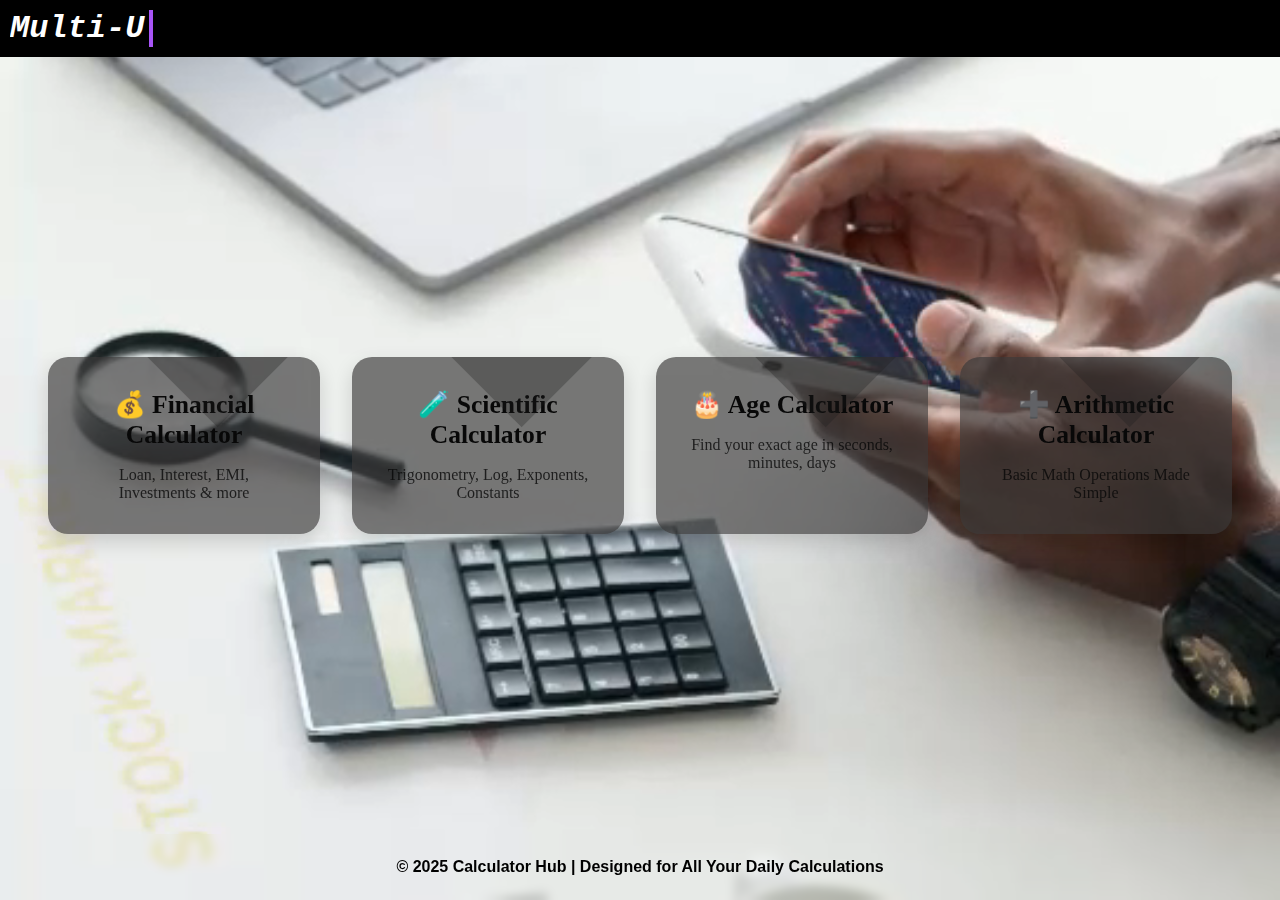
<file: index.html>
<!DOCTYPE html>
<html lang="en">
<head>
  <meta charset="UTF-8">
  <meta name="viewport" content="width=device-width, initial-scale=1.0">
  <title>Multi-Utility Calculator Hub</title>
  <link rel="stylesheet" href="styles.css">
</head>
<body>

  
  <video class="background-video" autoplay loop muted>
    <source src="t.mp4" type="video/mp4">
</video>


  <header>
    <h1 id="typewriter" class="typewriter"></h1>
  </header> 

<center>
  <section class="container">
    <a href="finance.html" class="card">
      <h2>💰 Financial Calculator</h2>
      <p>Loan, Interest, EMI, Investments & more</p>
    </a>
    <a href="scientific.html" class="card">
      <h2>🧪 Scientific Calculator</h2>
      <p>Trigonometry, Log, Exponents, Constants</p>
    </a>
    <a href="age.html" class="card">
      <h2>🎂 Age Calculator</h2>
      <p>Find your exact age in seconds, minutes, days</p>
    </a>
    <a href="arithmetic.html" class="card">
      <h2>➕ Arithmetic Calculator</h2>
      <p>Basic Math Operations Made Simple</p>
    </a></center>
    <!-- <a href="fitness.html" class="card">
      <h2>💪 Fitness & Health</h2>
      <p>BMI, BMR, Water Intake, Calories</p>
    </a>
    <a href="more.html" class="card">
      <h2>✨ More Calculators</h2>
      <p> </p>
    </a> -->
  </section>
</body>
<script>
    document.addEventListener("DOMContentLoaded", function() {
    const text = "Multi-Utility Calculator Hub";
    let index = 0;
    const speed = 100; // Typing speed in milliseconds
    const h1Element = document.getElementById("typewriter");

    function typeWriter() {
        if (index < text.length) {
            h1Element.innerHTML += text.charAt(index);
            index++;
            setTimeout(typeWriter, speed);
        }
    }

    typeWriter(); // Start typing on page load
});

</script>

  <footer>
    © 2025 Calculator Hub | Designed for All Your Daily Calculations
  </footer>

</body>
</html>
</file>
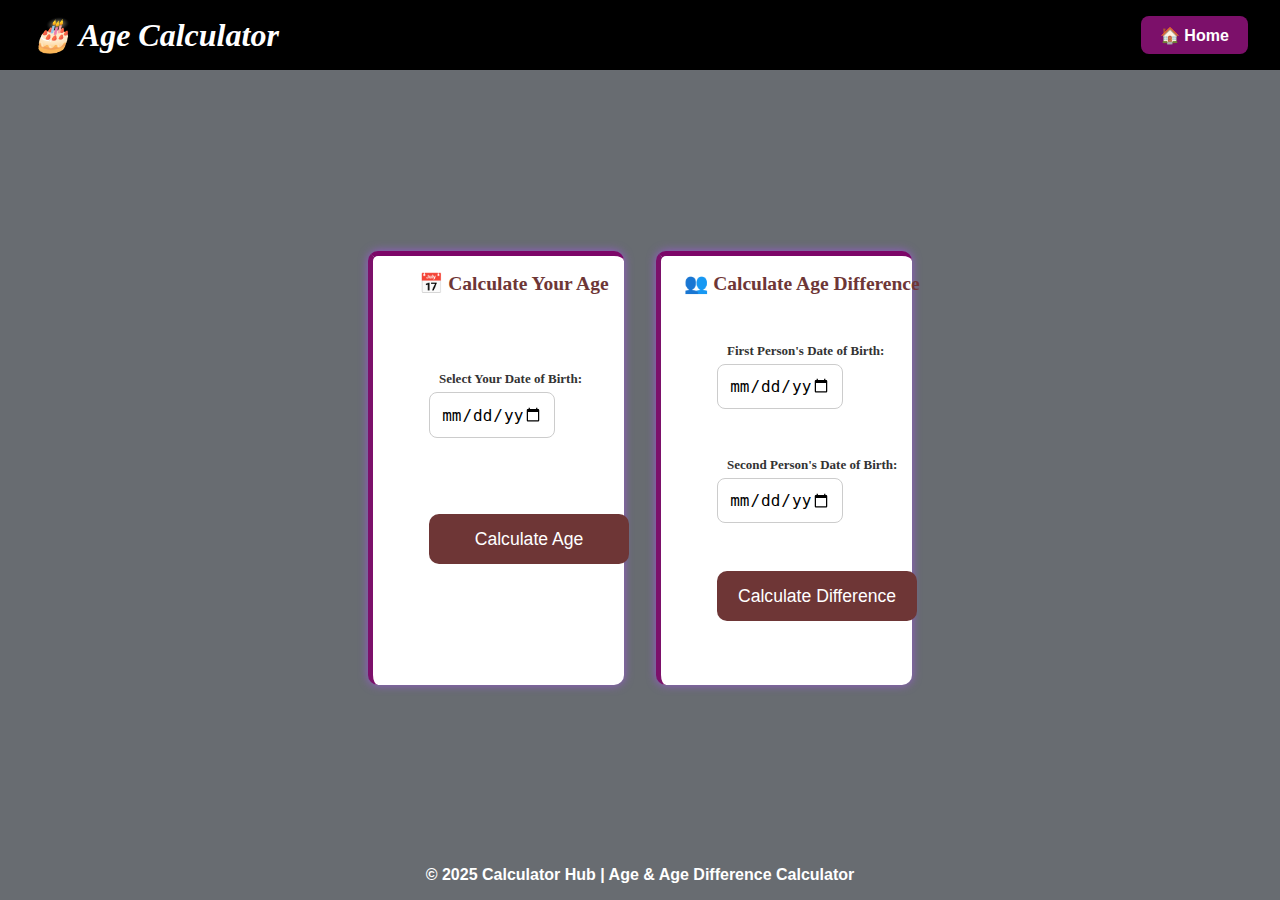
<file: age.html>
<!DOCTYPE html>
<html lang="en">
<head>
  <meta charset="UTF-8">
  <meta name="viewport" content="width=device-width, initial-scale=1">
  <title>Age Calculator Hub</title>
  <link rel="stylesheet" href="styles.css">
  <style>
    body {
      font-family: Arial, sans-serif;
      background: #686c71;
      text-align: center;
      margin: 0;
      padding: 0;
    }
    header {
      background: black;
      backdrop-filter: blur(8px);
      padding: 1rem 2rem;
      text-align: center;
      animation: slideDown 1s ease forwards;
    }

    .home-btn {
      background: #7c106a;
      color: white;
      padding: 0.6rem 1.2rem;
      text-decoration: none;
      border-radius: 8px;
      font-weight: bold;
      font-size: 1rem;
      transition: background 0.3s ease;
      font-display: right;;
    }

    .home-btn:hover {
      background: rgb(110, 54, 54);
      transition: background 0.3s ease;
      font-display: right;
    }

    .container-wrapper {
      display: flex;
      justify-content: center;
      gap: 2rem;
      margin-top: 2rem;
      flex-wrap: wrap;
    }

    .container {
      width: 20%;
      background: white;
      padding: 1rem;
      border-radius: 10px;
      box-shadow: 0 10px 25px rgba(0,0,0,0.1);
      animation: fadeIn 0.6s ease;
      box-shadow: 0 10px 25px rgba(0,0,0,0.1);
      animation: fadeIn 0.8s ease;
      border-left: 5px solid #7c106a; /* Shiny purple color */
    border-top: 5px solid #7c0668;
    border-radius: 10px;
    box-shadow: 0 0 10px rgba(168, 85, 247, 0.7);
    }

    h2 {
      color:rgb(110, 54, 54) ;
      margin-bottom: 1rem;
    }

    .input-group {
      margin-bottom: 1rem;
      text-align: left;
      margin-left:40px;
    }

    .input-group label {
      font-weight: bold;
      display: block;
      align-items: center;
      justify-content: space-between;
      margin-left:10px;
    }

    .input-group input {
      width: 60%;
      padding: 0.7rem;
      border-radius: 8px;
      border: 1px solid #ccc;
      font-size: 1rem;
      cursor: pointer;
      align-items: center;
      justify-content: space-between;
    }

    .calculate-btn {
      display: block;
      width: 200px;
      height:50px;
      border: none;
      padding: 1px;
      font-size: 1.1rem;
      border-radius: 10px;
      cursor: pointer;
      background:rgb(110, 54, 54);
      color: white;
      transition: background 0.3s ease;
      align-items: center;
      margin-left:40px;
    }

    .calculate-btn:hover {
      background:rgb(109, 106, 106);
      color:black;
    }

    .result {
      margin-top: 1rem;
      font-weight: bold;
      font-size: 1.2rem;
      color: #0077b6;
    }
    footer {
      text-align: center;
      background:#686c71;
      color: white;
      padding: 1rem;
      margin-top: 1rem;
    }

  </style>
</head>
<body>
  <header>
    <h1>🎂 Age Calculator</h1>
    <a href="index.html" class="home-btn">🏠 Home</a>
  </header>
  <div class="container-wrapper">
    <div class="container">
      <h2>📅 Calculate Your Age</h2>
      <div class="input-group">
        <label for="dob">Select Your Date of Birth:</label>
        <input type="date" id="dob">
      </div>
      <button class="calculate-btn" onclick="calculateAge()">Calculate Age</button>
      <div class="result" id="ageResult"></div>
    </div>
    <div class="container">
      <h2><center>👥 Calculate Age Difference</center></h2>
      <div class="input-group">
        <label for="dob1">First Person's Date of Birth:</label>
        <input type="date" id="dob1">
      </div>
      <div class="input-group">
        <label for="dob2">Second Person's Date of Birth:</label>
        <input type="date" id="dob2">
      </div>
      <button class="calculate-btn" onclick="calculateAgeDifference()">Calculate Difference</button>
      <div class="result" id="ageDiffResult"></div>
    </div>
  </div>
  <footer>
    © 2025 Calculator Hub | Age & Age Difference Calculator
  </footer>
  <script>
    function calculateAge() {
      const dob = document.getElementById("dob").value;
      const result = document.getElementById("ageResult");
      if (!dob) {
        result.textContent = "Please select your date of birth!";
        result.style.color = "#d00000";
        return;
      }
      const dobDate = new Date(dob);
      const today = new Date();
      let years = today.getFullYear() - dobDate.getFullYear();
      let months = today.getMonth() - dobDate.getMonth();
      let days = today.getDate() - dobDate.getDate();
      if (days < 0) {
        months -= 1;
        days += new Date(today.getFullYear(), today.getMonth(), 0).getDate();
      }
      if (months < 0) {
        years -= 1;
        months += 12;
      }
      result.style.color = "#7c106a";
      result.innerHTML = `You are <strong>${years} years, ${months} months, and ${days} days</strong> old.`;
    }
    function calculateAgeDifference() {
      const dob1 = document.getElementById("dob1").value;
      const dob2 = document.getElementById("dob2").value;
      const result = document.getElementById("ageDiffResult");
      if (!dob1 || !dob2) {
        result.textContent = "Please select both dates of birth!";
        result.style.color = "#7c106a";
        return;
      }
      const date1 = new Date(dob1);
      const date2 = new Date(dob2);
      let olderDate = date1 > date2 ? date1 : date2;
      let youngerDate = date1 > date2 ? date2 : date1;
      let years = olderDate.getFullYear() - youngerDate.getFullYear();
      let months = olderDate.getMonth() - youngerDate.getMonth();
      let days = olderDate.getDate() - youngerDate.getDate();
      if (days < 0) {
        months -= 1;
        days += new Date(olderDate.getFullYear(), olderDate.getMonth(), 0).getDate();
      }
      if (months < 0) {
        years -= 1;
        months += 12;
      }
      result.style.color = "#7c106a";
      result.innerHTML = `The age difference is: <strong>${years} years, ${months} months, and ${days} days.</strong>`;
    }
  </script>
</body>
</html>
</file>
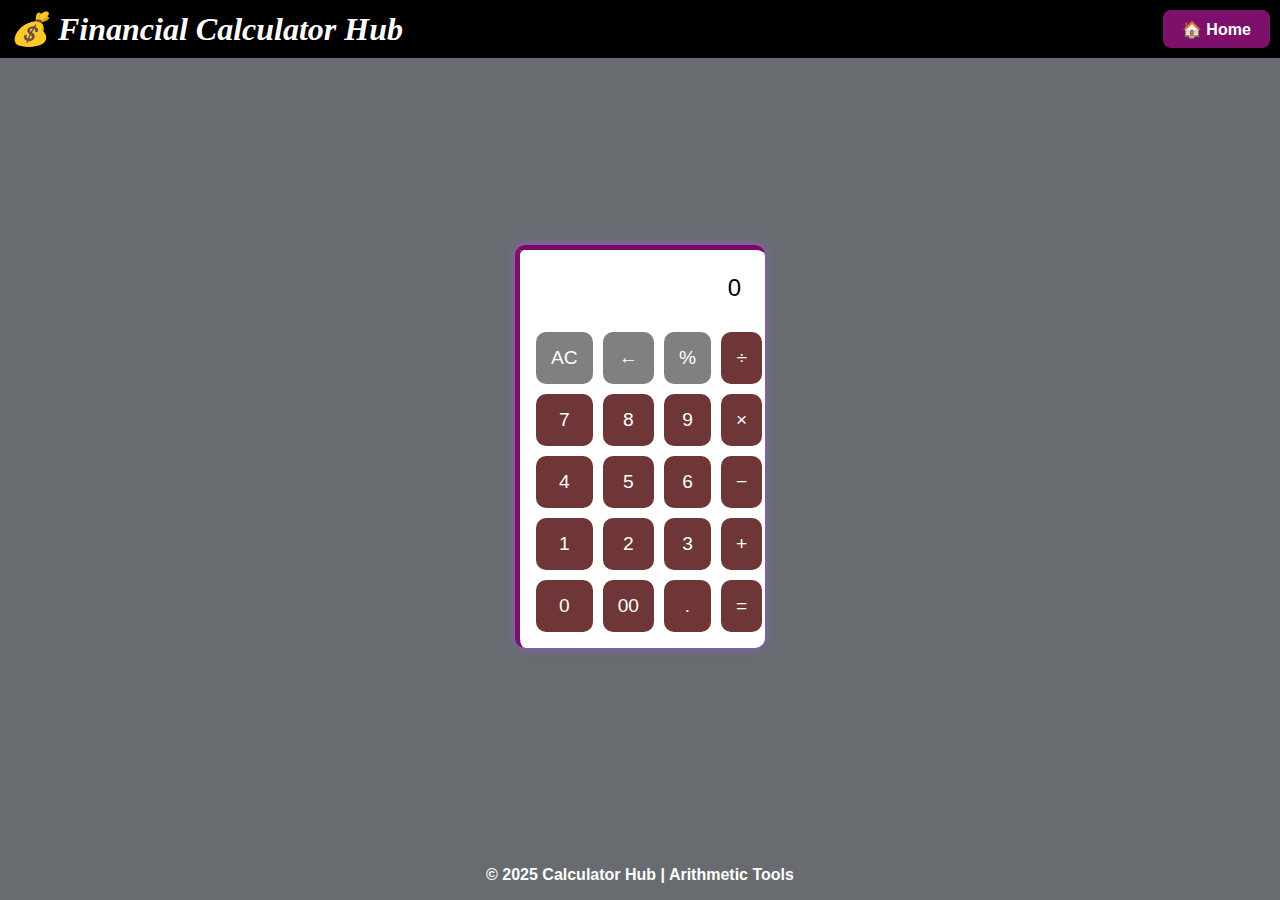
<file: arithmetic.html>
<!DOCTYPE html>
<html lang="en">
<head>
  <meta charset="UTF-8">
  <meta name="viewport" content="width=device-width, initial-scale=1.0">
  <title>Basic Calculator</title>
  <link rel="stylesheet" href="styles.css">
  <style>
    body {
      font-family: Arial, sans-serif;
      background: #686c71;
      color: #222;
      text-align: center;
    }

    .calculator {
      width: 250px;
      background: white;
      padding: 1rem;
      border-radius: 15px;
      margin: 50px auto;
      box-shadow: 0 10px 25px rgba(0, 0, 0, 0.3);
      box-shadow: 0 10px 25px rgba(0,0,0,0.1);
      animation: fadeIn 0.8s ease;
      border-left: 5px solid #7c106a; /* Shiny purple color */
    border-top: 5px solid #7c0668;
    border-radius: 10px;
    box-shadow: 0 0 10px rgba(168, 85, 247, 0.7);
    }

    .display {
      width: 100%;
      height: 50px;
      text-align: right;
      font-size: 1.5rem;
      padding: 0.5rem;
      background: white;
      color: black;
      border-radius: 10px;
      margin-bottom: 1rem;
    }

    .buttons {
      display: grid;
      grid-template-columns: repeat(4, 1fr);
      gap: 10px;
    }

    .btn {
      padding: 15px;
      font-size: 1.2rem;
      border: none;
      border-radius: 10px;
      cursor: pointer;
      transition: 0.2s ease;
    }
    footer {
      text-align: center;
      background:#686c71;
      color: white;
      padding: 1rem;
      margin-top: 1rem;
    }
    .home-btn {
      background: #7c106a;
      color: white;
      padding: 0.6rem 1.2rem;
      text-decoration: none;
      border-radius: 8px;
      font-weight: bold;
      font-size: 1rem;
      transition: background 0.3s ease;
      font-display: right;;
    }

    .home-btn:hover {
      background: rgb(110, 54, 54);
      transition: background 0.3s ease;
      font-display: right;
    }

    .btn.function { background: gray; color: white; }
    .btn.operator { background:rgb(110, 54, 54); color: white;  }
    .btn.number {  background:rgb(110, 54, 54); color: white; }

    .btn:hover { background:rgb(109, 106, 106);color:black; }
  </style>
</head>
<body>
    <header>
        <h1>💰 Financial Calculator Hub</h1>
        <a href="index.html" class="home-btn">🏠 Home</a>
      </header>
    
  <div class="calculator">
    <div class="display" id="display">0</div>
    <div class="buttons">
      <button class="btn function" onclick="clearDisplay()">AC</button>
      <button class="btn function" onclick="backspace()">&#8592;</button>
      <button class="btn function" onclick="appendValue('%')">%</button>
      <button class="btn operator" onclick="appendValue('/')">&divide;</button>
      
      <button class="btn number" onclick="appendValue('7')">7</button>
      <button class="btn number" onclick="appendValue('8')">8</button>
      <button class="btn number" onclick="appendValue('9')">9</button>
      <button class="btn operator" onclick="appendValue('*')">&times;</button>
      
      <button class="btn number" onclick="appendValue('4')">4</button>
      <button class="btn number" onclick="appendValue('5')">5</button>
      <button class="btn number" onclick="appendValue('6')">6</button>
      <button class="btn operator" onclick="appendValue('-')">&minus;</button>
      
      <button class="btn number" onclick="appendValue('1')">1</button>
      <button class="btn number" onclick="appendValue('2')">2</button>
      <button class="btn number" onclick="appendValue('3')">3</button>
      <button class="btn operator" onclick="appendValue('+')">&plus;</button>
      
      <button class="btn number" onclick="appendValue('0')">0</button>
      <button class="btn number" onclick="appendValue('00')">00</button>
      <button class="btn number" onclick="appendValue('.')">.</button>
      <button class="btn operator" onclick="calculate()">=</button>
    </div>
  </div>
  <footer>
    © 2025 Calculator Hub | Arithmetic Tools
  </footer>
  <script>
    let display = document.getElementById("display");

    function appendValue(value) {
      if (display.innerText === "0") {
        display.innerText = value;
      } else {
        display.innerText += value;
      }
    }

    function clearDisplay() {
      display.innerText = "0";
    }

    function backspace() {
      display.innerText = display.innerText.slice(0, -1);
      if (display.innerText === "") display.innerText = "0";
    }

    function calculate() {
      try {
        display.innerText = eval(display.innerText);
      } catch {
        display.innerText = "Error";
      }
    }
  </script>
</body>
</html>
</file>
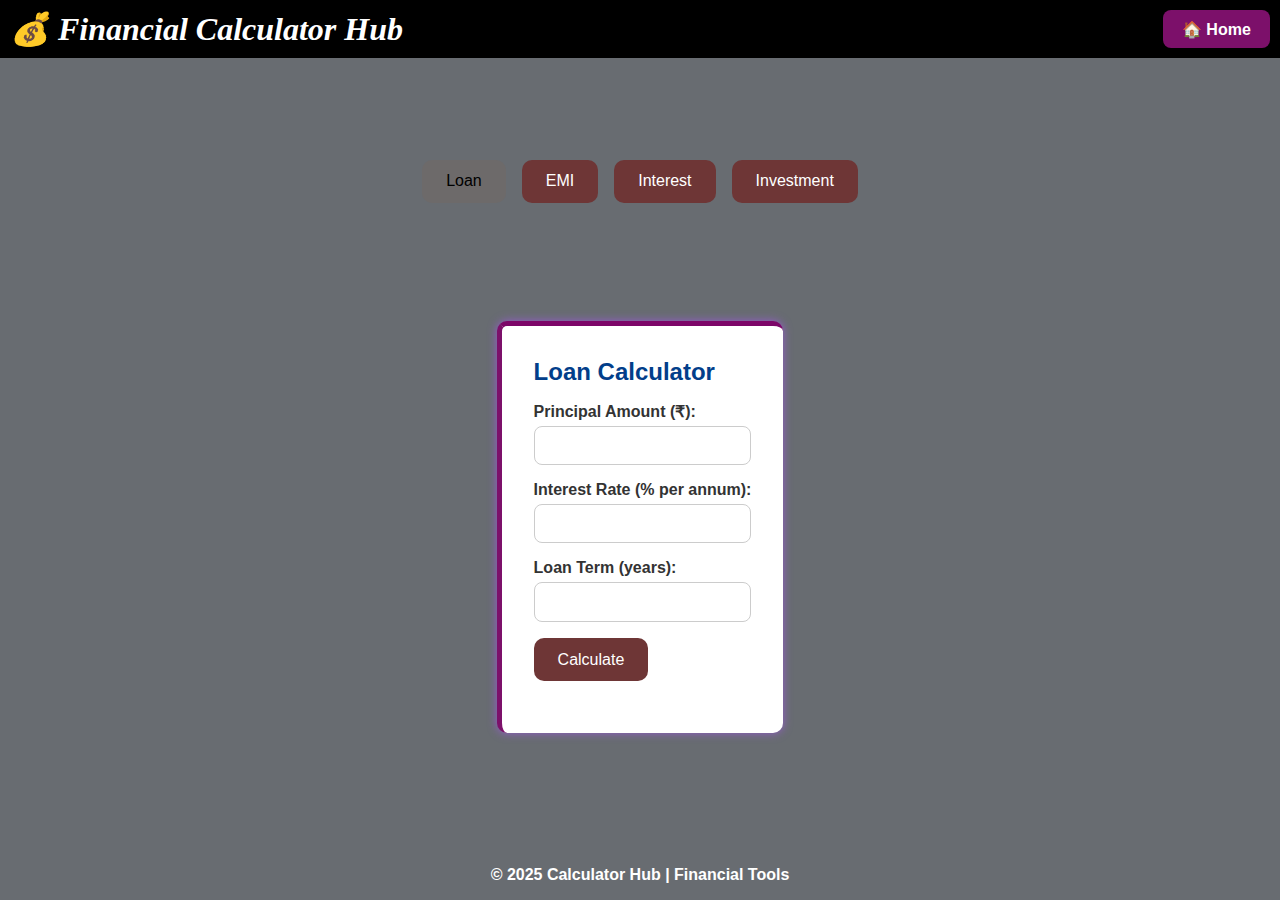
<file: finance.html>
<!DOCTYPE html>
<html lang="en">
<head>
  <meta charset="UTF-8">
  <meta name="viewport" content="width=device-width, initial-scale=1">
  <title>Financial Calculator - Calculator Hub</title>
  <link href="styles.css" rel="stylesheet">
</head>
<body>
  <header>
    <h1>💰 Financial Calculator Hub</h1>
    <a href="index.html" class="home-btn">🏠 Home</a>
  </header>
<style>
      .home-btn {
      background: #7c106a;
      color: white;
      padding: 0.6rem 1.2rem;
      text-decoration: none;
      border-radius: 8px;
      font-weight: bold;
      font-size: 1rem;
      transition: background 0.3s ease;
      font-display: right;;
    }

    .home-btn:hover {
      background: rgb(110, 54, 54);
      transition: background 0.3s ease;
      font-display: right;
    }
    footer {
      text-align: center;
      background:#686c71;
      color: white;
      padding: 1rem;
      margin-top: 1rem;
    }
    .calculator-section {
      box-shadow: 0 10px 25px rgba(0,0,0,0.1);
      animation: fadeIn 0.8s ease;
      border-left: 5px solid #7c106a; /* Shiny purple color */
    border-top: 5px solid #7c0668;
    border-radius: 10px;
    box-shadow: 0 0 10px rgba(168, 85, 247, 0.7);
    }
</style>
  <div class="tab-container">
    <button class="tab-button active" onclick="showTab('loan')">Loan</button>
    <button class="tab-button" onclick="showTab('emi')">EMI</button>
    <button class="tab-button" onclick="showTab('interest')">Interest</button>
    <button class="tab-button" onclick="showTab('investment')">Investment</button>
  </div>

  <div class="calculator-section active" id="loan">
    <h2>Loan Calculator</h2>
    <div class="input-group">
      <label>Principal Amount (₹):</label>
      <input type="number" id="loanPrincipal">
    </div>
    <div class="input-group">
      <label>Interest Rate (% per annum):</label>
      <input type="number" id="loanRate">
    </div>
    <div class="input-group">
      <label>Loan Term (years):</label>
      <input type="number" id="loanTerm">
    </div>
    <button class="tab-button" onclick="calculateLoan()">Calculate</button>
    <div class="result" id="loanResult"></div>
  </div>

  <div class="calculator-section" id="emi">
    <h2>EMI Calculator</h2>
    <div class="input-group">
      <label>Loan Amount (₹):</label>
      <input type="number" id="emiAmount">
    </div>
    <div class="input-group">
      <label>Annual Interest Rate (%):</label>
      <input type="number" id="emiRate">
    </div>
    <div class="input-group">
      <label>Tenure (in months):</label>
      <input type="number" id="emiMonths">
    </div>
    <button class="tab-button" onclick="calculateEMI()">Calculate</button>
    <div class="result" id="emiResult"></div>
  </div>

  <div class="calculator-section" id="interest">
    <h2>Interest Calculator (Simple Interest)</h2>
    <div class="input-group">
      <label>Principal Amount (₹):</label>
      <input type="number" id="intPrincipal">
    </div>
    <div class="input-group">
      <label>Interest Rate (%):</label>
      <input type="number" id="intRate">
    </div>
    <div class="input-group">
      <label>Time (years):</label>
      <input type="number" id="intTime">
    </div>
    <button class="tab-button" onclick="calculateInterest()">Calculate</button>
    <div class="result" id="interestResult"></div>
  </div>

  <div class="calculator-section" id="investment">
    <h2>Investment Return Calculator</h2>
    <div class="input-group">
      <label>Initial Investment (₹):</label>
      <input type="number" id="invPrincipal">
    </div>
    <div class="input-group">
      <label>Annual Return Rate (%):</label>
      <input type="number" id="invRate">
    </div>
    <div class="input-group">
      <label>Investment Duration (years):</label>
      <input type="number" id="invTime">
    </div>
    <button class="tab-button" onclick="calculateInvestment()">Calculate</button>
    <div class="result" id="investmentResult"></div>
  </div>

  <footer>
    © 2025 Calculator Hub | Financial Tools
  </footer>

  <script>
    function showTab(tabId) {
      document.querySelectorAll('.tab-button').forEach(btn => btn.classList.remove('active'));
      document.querySelectorAll('.calculator-section').forEach(sec => sec.classList.remove('active'));
      event.target.classList.add('active');
      document.getElementById(tabId).classList.add('active');
    }

    function calculateLoan() {
      const P = parseFloat(document.getElementById("loanPrincipal").value);
      const R = parseFloat(document.getElementById("loanRate").value) / 100;
      const T = parseFloat(document.getElementById("loanTerm").value);
      const totalInterest = P * R * T;
      const totalAmount = P + totalInterest;
      document.getElementById("loanResult").innerText = `Total Repayable: ₹${totalAmount.toFixed(2)} | Interest: ₹${totalInterest.toFixed(2)}`;
    }

    function calculateEMI() {
      const P = parseFloat(document.getElementById("emiAmount").value);
      const R = parseFloat(document.getElementById("emiRate").value) / 1200;
      const N = parseFloat(document.getElementById("emiMonths").value);
      const emi = (P * R * Math.pow(1 + R, N)) / (Math.pow(1 + R, N) - 1);
      document.getElementById("emiResult").innerText = `Monthly EMI: ₹${emi.toFixed(2)}`;
    }

    function calculateInterest() {
      const P = parseFloat(document.getElementById("intPrincipal").value);
      const R = parseFloat(document.getElementById("intRate").value);
      const T = parseFloat(document.getElementById("intTime").value);
      const interest = (P * R * T) / 100;
      const total = P + interest;
      document.getElementById("interestResult").innerText = `Interest: ₹${interest.toFixed(2)} | Total: ₹${total.toFixed(2)}`;
    }

    function calculateInvestment() {
      const P = parseFloat(document.getElementById("invPrincipal").value);
      const R = parseFloat(document.getElementById("invRate").value) / 100;
      const T = parseFloat(document.getElementById("invTime").value);
      const amount = P * Math.pow(1 + R, T);
      const gain = amount - P;
      document.getElementById("investmentResult").innerText = `Total Amount: ₹${amount.toFixed(2)} | Gain: ₹${gain.toFixed(2)}`;
    }
  </script>
</body>
</html>
</file>
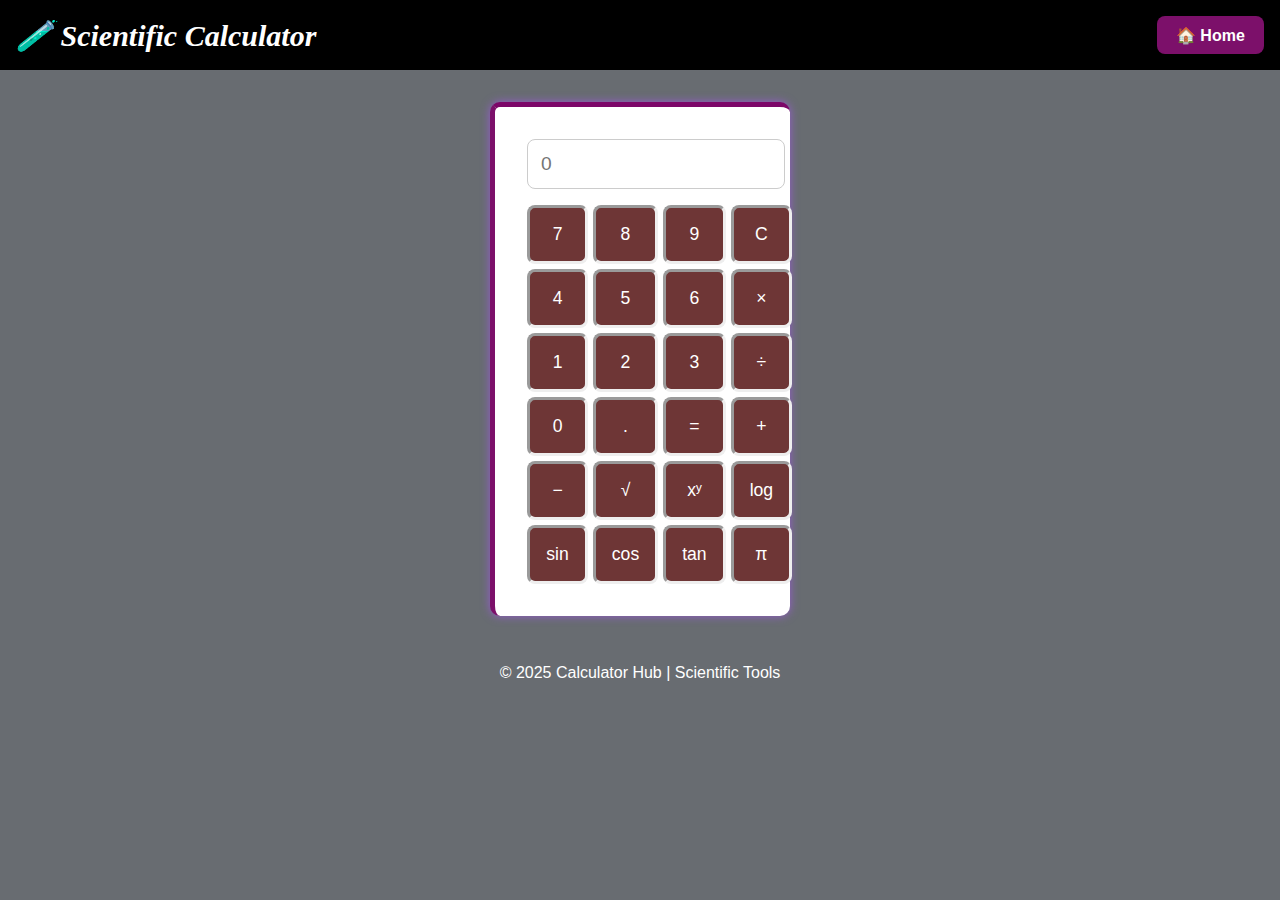
<file: scientific.html>
<!DOCTYPE html>
<html lang="en">
<head>
  <meta charset="UTF-8">
  <meta name="viewport" content="width=device-width, initial-scale=1">
  <title>Scientific Calculator - Calculator Hub</title>
  <style>
    body {
      margin: 0;
      font-family: 'Segoe UI', sans-serif;
      background: #686c71;
      color: #222;
    }

    header {
      background: black;
      color: white;
      padding: 1rem;
      display: flex;
      justify-content: space-between;
      align-items: center;
      animation: fadeSlide 1s ease-in-out;
    }

    header h1 {
        font-size: 30px;
    color:white;
    text-shadow: 2px 2px #00000030;
    animation: fadeIn 2s ease;
    font-style: oblique;
    font-family: 'Times New Roman', Times, serif;
    margin:0;
    }

    .home-btn {
      background: #7c106a;
      color: white;
      padding: 0.6rem 1.2rem;
      text-decoration: none;
      border-radius: 8px;
      font-weight: bold;
      font-size: 1rem;
      transition: background 0.3s ease;
      font-display: right;;
    }

    .home-btn:hover {
      background: rgb(110, 54, 54);
      transition: background 0.3s ease;
      font-display: right;
    }

    .calculator {
      max-width: 18%;
      margin: 2rem auto;
      background: white;
      padding: 2rem;
      border-radius: 10px;
      box-shadow: 0 10px 25px rgba(0,0,0,0.1);
      animation: fadeIn 0.8s ease;
      border-left: 5px solid #7c106a; /* Shiny purple color */
    border-top: 5px solid #7c0668;
    border-radius: 10px;
    box-shadow: 0 0 10px rgba(168, 85, 247, 0.7);
    }

    .calculator input {
      width: 100%;
      padding: 0.8rem;
      font-size: 1.2rem;
      border: 1px solid #ccc;
      border-radius: 8px;
      margin-bottom: 1rem;
    }

    .buttons {
      display: grid;
      grid-template-columns: repeat(4, 1fr);
      gap: 5px;
    }

    .buttons button {
      padding: 1rem;
      font-size: 1.1rem;
      border: inset;
      border-radius: 8px;
      background:rgb(110, 54, 54);
      color: white;
      cursor: pointer;
      transition: background 0.3s ease;
    }

    .buttons button:hover {
      background:rgb(109, 106, 106);
      color:black;
    }

    footer {
      text-align: center;
      background:#686c71;
      color: white;
      padding: 1rem;
      margin-top: 1rem;
    }

    @keyframes fadeSlide {
      from { transform: translateY(-50px); opacity: 0; }
      to { transform: translateY(0); opacity: 1; }
    }

    @keyframes fadeIn {
      from { opacity: 0; transform: scale(0.95); }
      to { opacity: 1; transform: scale(1); }
    }
  </style>
</head>
<body>

  <header>
    <h1>🧪 Scientific Calculator</h1>
    <a href="index.html" class="home-btn">🏠 Home</a>
  </header>

  <div class="calculator">
    <input type="text" id="display" readonly placeholder="0">

    <div class="buttons">
      <button onclick="append('7')">7</button>
      <button onclick="append('8')">8</button>
      <button onclick="append('9')">9</button>
      <button onclick="clearDisplay()">C</button>

      <button onclick="append('4')">4</button>
      <button onclick="append('5')">5</button>
      <button onclick="append('6')">6</button>
      <button onclick="append('*')">×</button>

      <button onclick="append('1')">1</button>
      <button onclick="append('2')">2</button>
      <button onclick="append('3')">3</button>
      <button onclick="append('/')">÷</button>

      <button onclick="append('0')">0</button>
      <button onclick="append('.')">.</button>
      <button onclick="calculate()">=</button>
      <button onclick="append('+')">+</button>

      <button onclick="append('-')">−</button>
      <button onclick="append('Math.sqrt(')">√</button>
      <button onclick="append('Math.pow(')">xʸ</button>
      <button onclick="append('Math.log(')">log</button>

      <button onclick="append('Math.sin(')">sin</button>
      <button onclick="append('Math.cos(')">cos</button>
      <button onclick="append('Math.tan(')">tan</button>
      <button onclick="append('Math.PI')">π</button>
    </div>
  </div>

  <footer>
    © 2025 Calculator Hub | Scientific Tools
  </footer>

  <script>
    let display = document.getElementById('display');

    function append(value) {
      display.value += value;
    }

    function clearDisplay() {
      display.value = '';
    }

    function calculate() {
      try {
        display.value = eval(display.value);
      } catch (e) {
        display.value = 'Error';
      }
    }
  </script>

</body>
</html>
</file>
<file: styles.css>
* {
    margin: 0;
    padding: 0;
    box-sizing: border-box;
  }


  .typewriter {
    font-size: 2rem;
    font-weight: bold;
    font-family: "Courier New", monospace;
    white-space: nowrap;
    overflow: hidden;
    display: inline-block;
    border-right: 4px solid #a855f7; /* Shiny purple cursor */
    padding-right: 5px;
    animation: blinkCursor 0.8s infinite;

}

@keyframes blinkCursor {
    50% { border-color: transparent; }
}









  body {
  
  
    min-height: 100vh;
    overflow-x: hidden;
    color:white;

    display: flex;
    flex-direction: column;
    justify-content: space-between;
  }

  header {
    background:black;
    backdrop-filter: blur(8px);
    padding: 10px;
    text-align: center;
    animation: slideDown 1s ease forwards;
    display:flex;
    justify-content: space-between;
    margin:0;
  }

  header h1 {
    font-size: 30px;
    color:white;
    text-shadow: 2px 2px #00000030;
    animation: fadeIn 2s ease;
    font-style: oblique;
    font-family: 'Times New Roman', Times, serif;
    align-items: center;
  }

  .container {
    display: grid;
    grid-template-columns: repeat(auto-fit, minmax(250px, 1fr));
    gap: 2rem;
    padding: 3rem;
    font-family: 'Times New Roman', Times, serif;
    font-size: small;
  }

  .card {
    background:rgba(57, 56, 56, 0.664);
    border-radius: 20px;
    padding: 2rem;
    text-align: center;
    color: rgb(8, 8, 8);
    box-shadow: 0 8px 20px rgba(0, 0, 0, 0.15);
    cursor: pointer;
    transition: transform 0.5s ease, background 0.5s ease;
    position: relative;
    overflow: hidden;
    text-decoration: none;
    font-family: 'Times New Roman', Times, serif;
    font-size: small;
  }

  .card:hover {
    transform: scale(1.05);
    background: rgba(174, 144, 144, 0.824);
    color:rgba(0, 0, 0, 0.97);
    border-left: 5px solid #7c106a; /* Shiny purple color */
    border-top: 5px solid #7c0668;
    padding: 20px;
    border-radius: 10px;
    box-shadow: 0 0 10px rgba(168, 85, 247, 0.7);
  }

  .card::before {
    content: '';
    position: absolute;
    top: -100%;
    left: 0;
    width: 100%;
    height: 100%;
    background: rgba(30, 30, 30, 0.3);
    transform: rotate(45deg);
    transition: 0.7s ease-in-out;
  }

  .card:hover::before {
    top: 100%;
  }

  .card h2 {
    font-size: 1.6rem;
    margin-bottom: 1rem;
  }

  .card p {
    font-size: 1rem;
    opacity: 0.8;
  }

  footer {
    text-align: center;
    padding: 1.5rem;
    color:black;
    font-weight: bold;
    backdrop-filter: blur(5px);
    animation: fadeInUp 2s ease;
  }

  @keyframes slideDown {
    from {
      transform: translateY(-100%);
      opacity: 0;
    }
    to {
      transform: translateY(0);
      opacity: 1;
    }
  }

  @keyframes fadeIn {
    from {
      opacity: 0;
      transform: scale(0.9);
    }
    to {
      opacity: 1;
      transform: scale(1);
    }
  }

  @keyframes fadeInUp {
    from {
      opacity: 0;
      transform: translateY(20px);
    }
    to {
      opacity: 1;
      transform: translateY(0);
    }
  }


  .card:hover h2 {
    animation: iconPulse 0.8s ease-in-out infinite alternate;
  }
  
  @keyframes iconPulse {
    0% { transform: scale(1); }
    100% { transform: scale(1.08); }
  }
  body {
    background: linear-gradient(-45deg, #f9f9f9, #dff0fc, #f9f9f9, #fceff9);
    background-size: 400% 400%;
    animation: gradientShift 15s ease infinite;
  }
  
  @keyframes gradientShift {
    0% {background-position: 0% 50%;}
    50% {background-position: 100% 50%;}
    100% {background-position: 0% 50%;}
  }





  
  body {
    margin: 0;
    font-family: 'Segoe UI', sans-serif;
    background: #686c71;
    color: #333;
  }


  .background-video {
    position: fixed;
    top: 0;
    left: 0;
    width: 100%;
    height: 100%;
    object-fit: cover;
    z-index: -1;
}



  





  .home-btn {
display: inline-block;
background: #00b4d8;
color: white;
padding: 0.5rem 1rem;
border-radius: 8px;
text-decoration: none;
font-weight: bold;
transition: background 0.3s ease;
margin-top:rem;
font-display: right;

}



  header h1 {
    margin: 0;
    font-size: 2rem;
    text-shadow: 2px 2px 4px rgba(0,0,0,0.2);
  }

  .tab-container {
    display: flex;
    justify-content: center;
    flex-wrap: wrap;
    margin: 2rem auto 1rem;
    gap: 1rem;
  }

  .tab-button {
    background:rgb(110, 54, 54);
      color: white;
    border: none;
    padding: 0.8rem 1.5rem;
    border-radius: 10px;
    cursor: pointer;
    transition: 0.3s ease;
    font-size: 1rem;
  }

  .tab-button:hover, .tab-button.active {
    background:rgb(109, 106, 106);
    color:black;
  }

  .calculator-section {
    display: none;
    max-width: 700px;
    margin: 2rem auto;
    background: white;
    padding: 2rem;
    border-radius: 15px;
    box-shadow: 0 10px 25px rgba(0,0,0,0.1);
    animation: fadeIn 0.6s ease;
  }

  .calculator-section.active {
    display: block;
  }

  .calculator-section h2 {
    margin-bottom: 1rem;
    color: #023e8a;
  }

  .input-group {
    margin-bottom: 1rem;
  }

  .input-group label {
    display: block;
    margin-bottom: 5px;
    font-weight: 600;
  }

  .input-group input {
    width: 100%;
    padding: 0.7rem;
    border: 1px solid #ccc;
    border-radius: 8px;
  }

  .result {
    margin-top: 1.2rem;
    font-weight: bold;
    color: #0077b6;
    font-size: 1.2rem;
  }

  
  

  @keyframes slideIn {
    from { transform: translateY(-50px); opacity: 0; }
    to { transform: translateY(0); opacity: 1; }
  }

  @keyframes fadeIn {
    from { opacity: 0; transform: scale(0.95); }
    to { opacity: 1; transform: scale(1); }
  }
</file>
